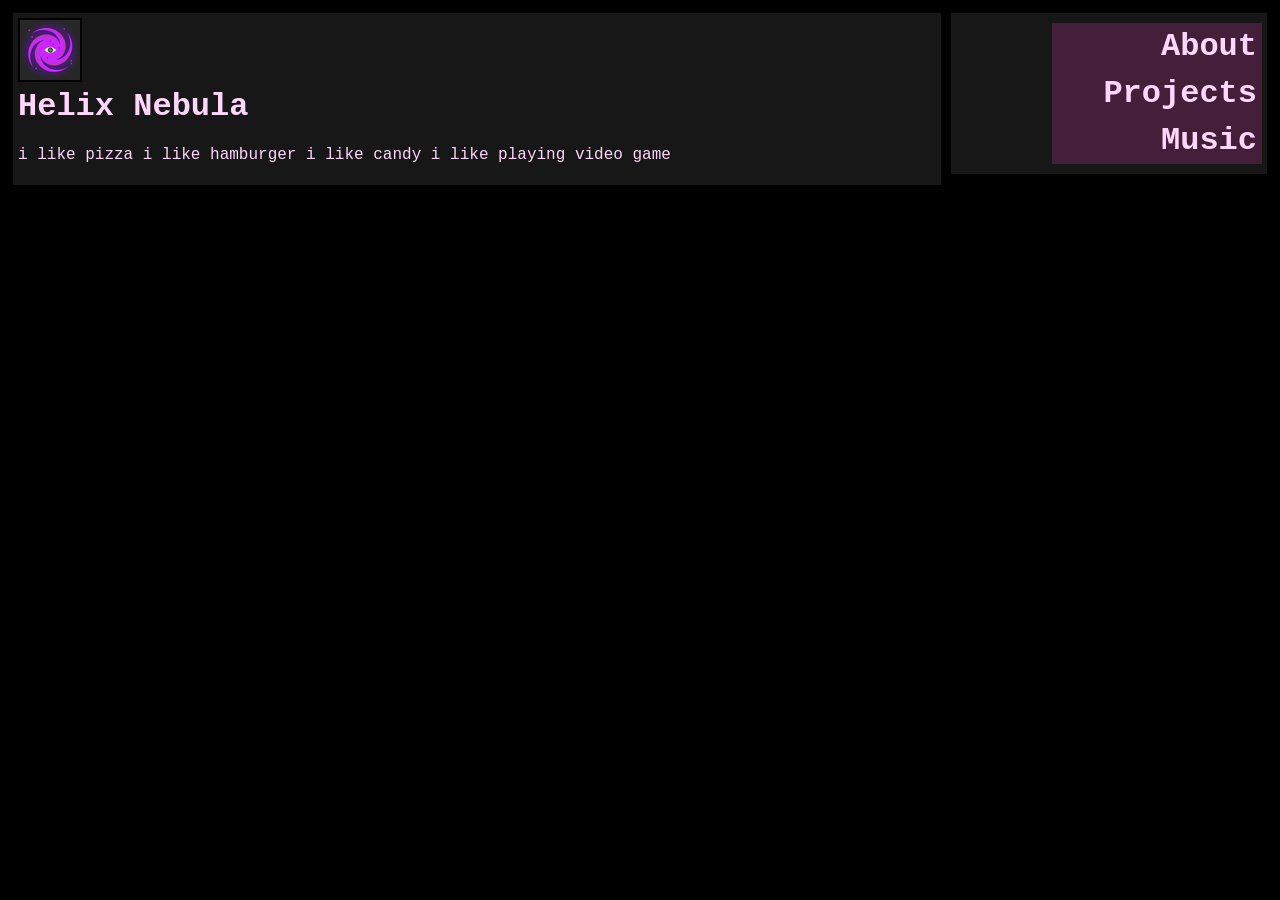
<file: index.html>
<html>
    <title>Helix Nebula</title>
    <link rel="icon" type="image/x-icon" href="images\eyeofthecosmos.png">
    <link rel="stylesheet" href="style.css">
    <body>
        <div class="container">
            <div class="box">
                <img src="images\eyeofthecosmos.png" class="icon">
                <h1 style="margin-top: 70px;">
                    Helix Nebula
                </h1>
                <p>
                    i like pizza i like hamburger i like candy i like playing video game
                </p>
            </div>
            <div class="box">
                <h1>About</h1>
                <h1>Projects</h1>
                <h1>Music</h1>
            </div>
        </div>
    </body>
</html>
</file>
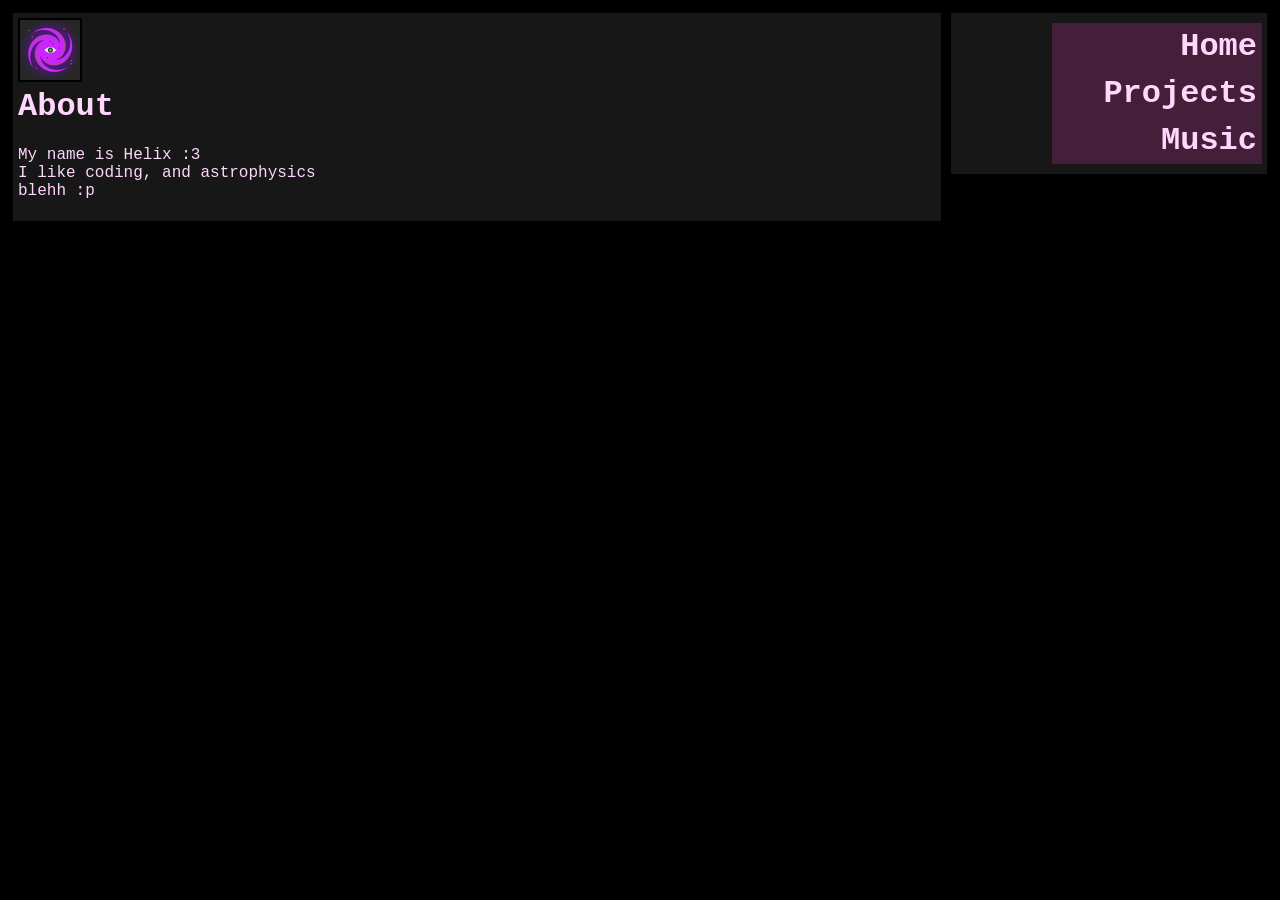
<file: about.html>
<title>Helix Nebula</title>
    <link rel="icon" type="image/x-icon" href="images\eyeofthecosmos.png">
    <link rel="stylesheet" href="style.css">
    <body>
        <div class="container">
            <div class="box">
                <img src="images\eyeofthecosmos.png" class="icon">
                <h1 style="margin-top: 70px;">
                    About
                </h1>
                <p>
                    My name is Helix :3 <br>
                    I like coding, and astrophysics <br>
                    blehh :p
                </p>
            </div>
            <div class="box">
                <a href="index.html"><h1>Home</h1></a>
                <h1>Projects</h1>
                <h1>Music</h1>
            </div>
        </div>
    </body>
</file>
<file: style.css>
body {
    background-color: #000000;
}
.container {
    position:relative;
    display: flex;
}
.box {
    width: 75%;
    background-color: #171717;
    color:rgb(255, 215, 252);
    font-family: 'Courier New', Courier, monospace;
    margin: 5px;
    padding: 5px;
}
.box:nth-child(even) {
    height:fit-content;
    width: 25%;
    display: grid;
    padding-top:10px;
    padding-bottom:10px;
    a {
        color:rgb(255, 215, 252);
        text-decoration: none;
    }
    h1 {
    text-align: right;
    padding: 5px;
    background-color: #441f39;
    width: 200px;
    margin: auto;
    margin-right:0%;
    transition: 0.1s ease-in-out;
    }
    h1:hover {
        width:225px;
        text-align: left;
        background-color: #5b244b;
        cursor: pointer;
    }
}
.icon {
    width: 60px;
    height: 60px;
    border: 2.5px solid rgb(0, 0, 0);
    position: absolute;
    top: 10;
    z-index: 1;
    margin:auto;
    transition: 0.5s ease-in-out;
}

.icon:hover {
    border: 2.5px solid orchid;
    border-radius: 10%;
}
</file>
